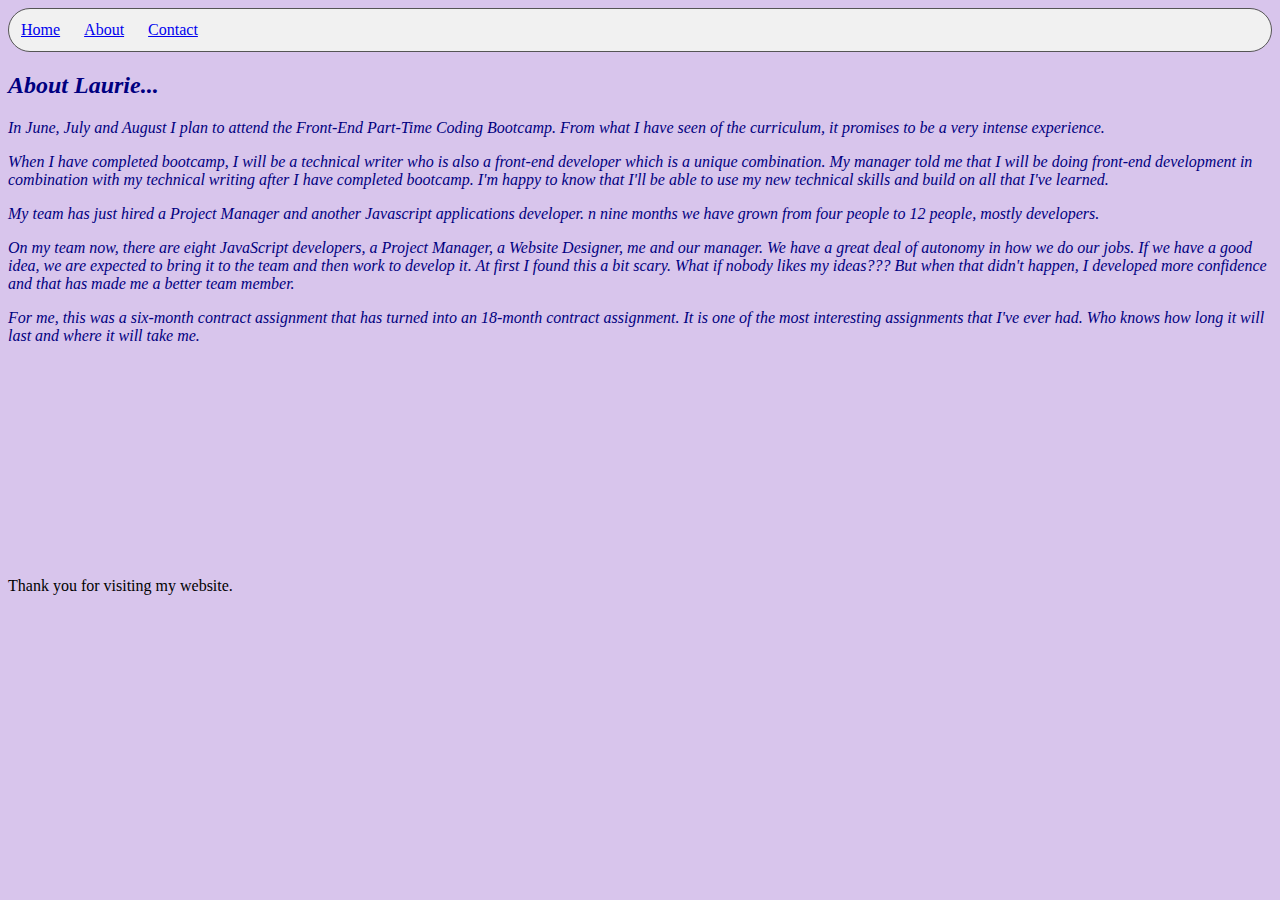
<file: About.html>
<!DOCTYPE html>
<html>
<head>
	<title>About Laurie</title>

	<link href="main.css" rel="stylesheet">
	<link href="index.html">

	<style>
ul {
    list-style-type: none;
    margin: 0;
    padding: 0;
    overflow: hidden;
    background-color: #f1f1f1;
    border: 1px solid #555;
    border-radius: 50px;
}

li {
    text-align: center;
}

li:last-child {
    border-bottom: none;
}

li {
    float: left;
}

li {
    display: inline;
    padding: 12px;
    background color: #dddddd;
}

li a:hover {
    background-color: #00FFFF;
}

</style>
</head>
<body>

<ul>
  <li><a href="index.html">Home</a></li>
  <li><a href="About.html">About</a></li>
  <li><a href="Contact.html">Contact</a></li>
 </ul>

<div class="About">

  <h2>About Laurie...</h2>

 	<p><Hi! I'm Laurie and I'm learning about HTML and JavaScript development. I work as a technical writer but I would also like to do application development for the web.
 	</p>
 	<p>In June, July and August I plan to attend the Front-End Part-Time Coding Bootcamp. From what I have seen of the curriculum, it promises to be a very intense experience.
 	</p>
 	<p>When I have completed bootcamp, I will be a technical writer who is also a front-end developer which is a unique combination. My manager told me that I will be doing front-end development in combination with my technical writing after I have completed bootcamp. I'm happy to know that I'll be able to use my new technical skills and build on all that I've learned.
 	</p> 
 	<p>My team has just hired a Project Manager and another Javascript applications developer. n nine months we have grown from four people to 12 people, mostly developers. 
 	</p>	
 	<p>On my team now, there are eight JavaScript developers, a Project Manager, a Website Designer, me and our manager. We have a great deal of autonomy in how we do our jobs. If we have a good idea, we are expected to bring it to the team and then work to develop it. At first I found this a bit scary. What if nobody likes my ideas??? But when that didn't happen, I developed more confidence and that has made me a better team member.
 	</p>   
	<p>For me, this was a six-month contract assignment that has turned into an 18-month contract assignment. It is one of the most interesting assignments that I've ever had. Who knows how long it will last and where it will take me.
 	</p>  
 </div>
 <br>
 <br>
 <br>
 <br>
 <br>
 <br>
 <br><br>
 <br>
 <br>
 <br>
 <br>
  <footer>Thank you for visiting my website.</footer>
</body>
</html>
</file>
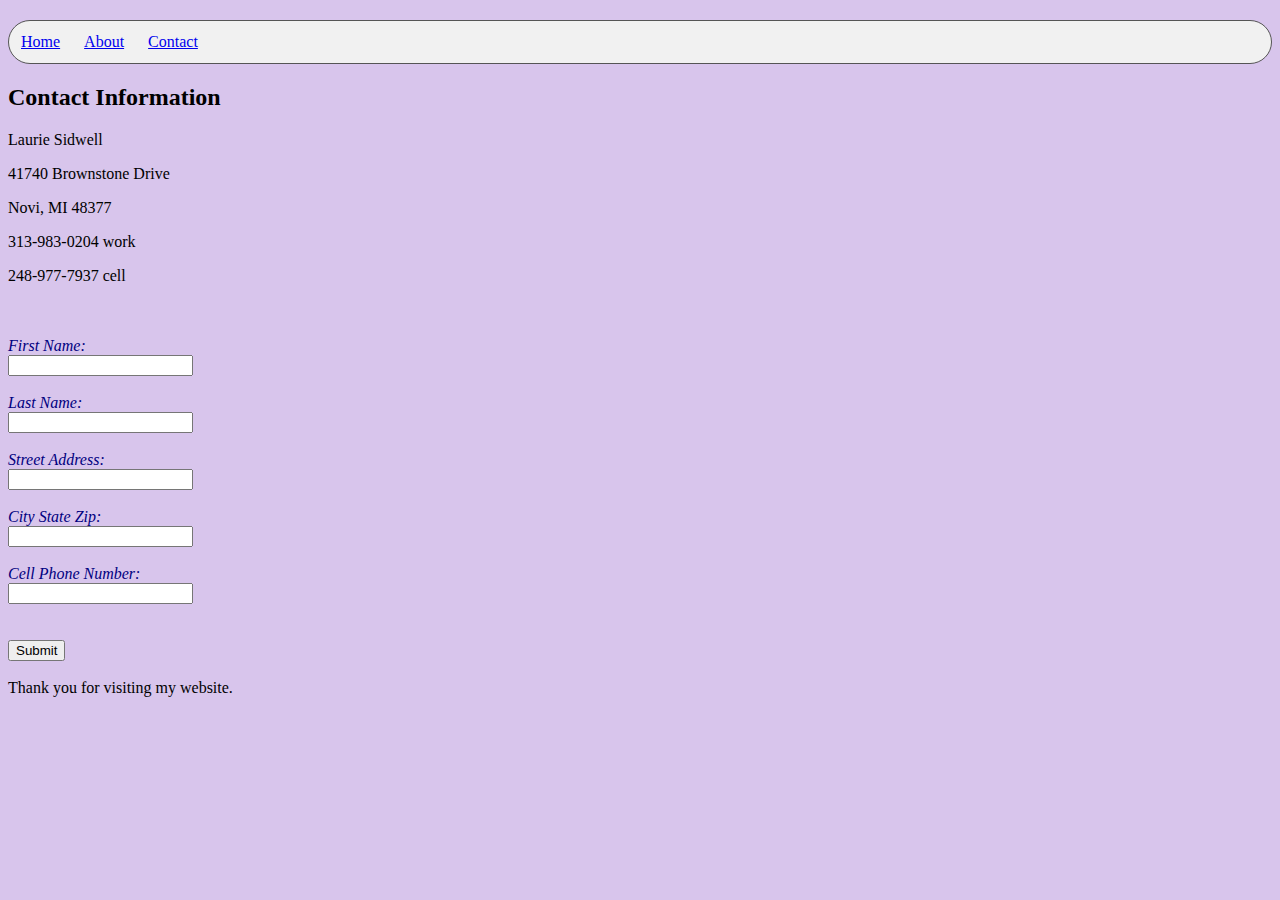
<file: Contact.html>
<!DOCTYPE html>
<html>
<head>
	<h2><title>Contct Information</title></h2>

	<link href="main.css" rel="stylesheet">
	<link href="index.html">

  <style>
ul {
    list-style-type: none;
    margin: 0;
    padding: 0;
    overflow: hidden;
    background-color: #f1f1f1;
    border: 1px solid #555;
    border-radius: 50px;
}

li {
    text-align: center;
}

li:last-child {
    border-bottom: none;
}

li {
    float: left;
}

li {
    display: inline;
    padding: 12px;
    background color: #dddddd;
}

li a:hover {
    background-color: #00FFFF;
}

</style>



</head>
<body>

<ul>
  <li><a href="index.html">Home</a></li>
  <li><a href="About.html">About</a></li>
  <li><a href="Contact.html">Contact</a></li>
 </ul>
 
 <p><h2>Contact Information</h2></p>

    <section>
      <p> Laurie Sidwell </p>
      <p> 41740 Brownstone Drive </p>
      <p> Novi, MI 48377 </p>
      <p> 313-983-0204 work </p>
      <p> 248-977-7937 cell </p>
      <br>
    </section>

<div class="Contact">
    <form action="/action_page.php">
      <br>
  First Name:<br>
  <input type="text" name="firstname" value="">
  <br>
  <br>
  Last Name:<br>
  <input type="text" name="lastname" value="">
  <br>
  <br>
  Street Address:<br>
  <input type="text" name="streetaddress" value="">
  <br>
  <br>
  City State Zip:<br>
  <input type="text" name="citystatezip" value="">
  <br>
  <br>
  Cell Phone Number:<br>
  <input type="text" name="cellphonenumber" value="">
  <br>
  <br>
  <br>
  </form> 
</div>

  <button onclick="myFunction()">Submit</button>
  
<script>
function myFunction() {
    alert("Thank you");
}
</script>


<script src="portfolio.js"></script>

</body>
<br>
<br>
  <footer>Thank you for visiting my website.</footer>
</html>
</file>
<file: main.css>
body{
	background-color: rgba(127, 63, 191, 0.3);
}

@font-face {
	font-family: 'lasfont';
		src: url(Anton-Regular.ttf);
	}

header {
	font-family: 'lasfont'
	color: navy;
}

 .About {
  font-size: 12;
  color: navy;
  font-style: italic;
}

.Contact {
	color: navy;
	font-style: italic;
	display: inline;
}	

#flowers div {
	padding: 10px;
	border: blue solid 3px;
	margin: 15px;
	display: inline-block;
	box-shadow: 10px 10px grey;
}

section {
	color: black;
}
</file>
